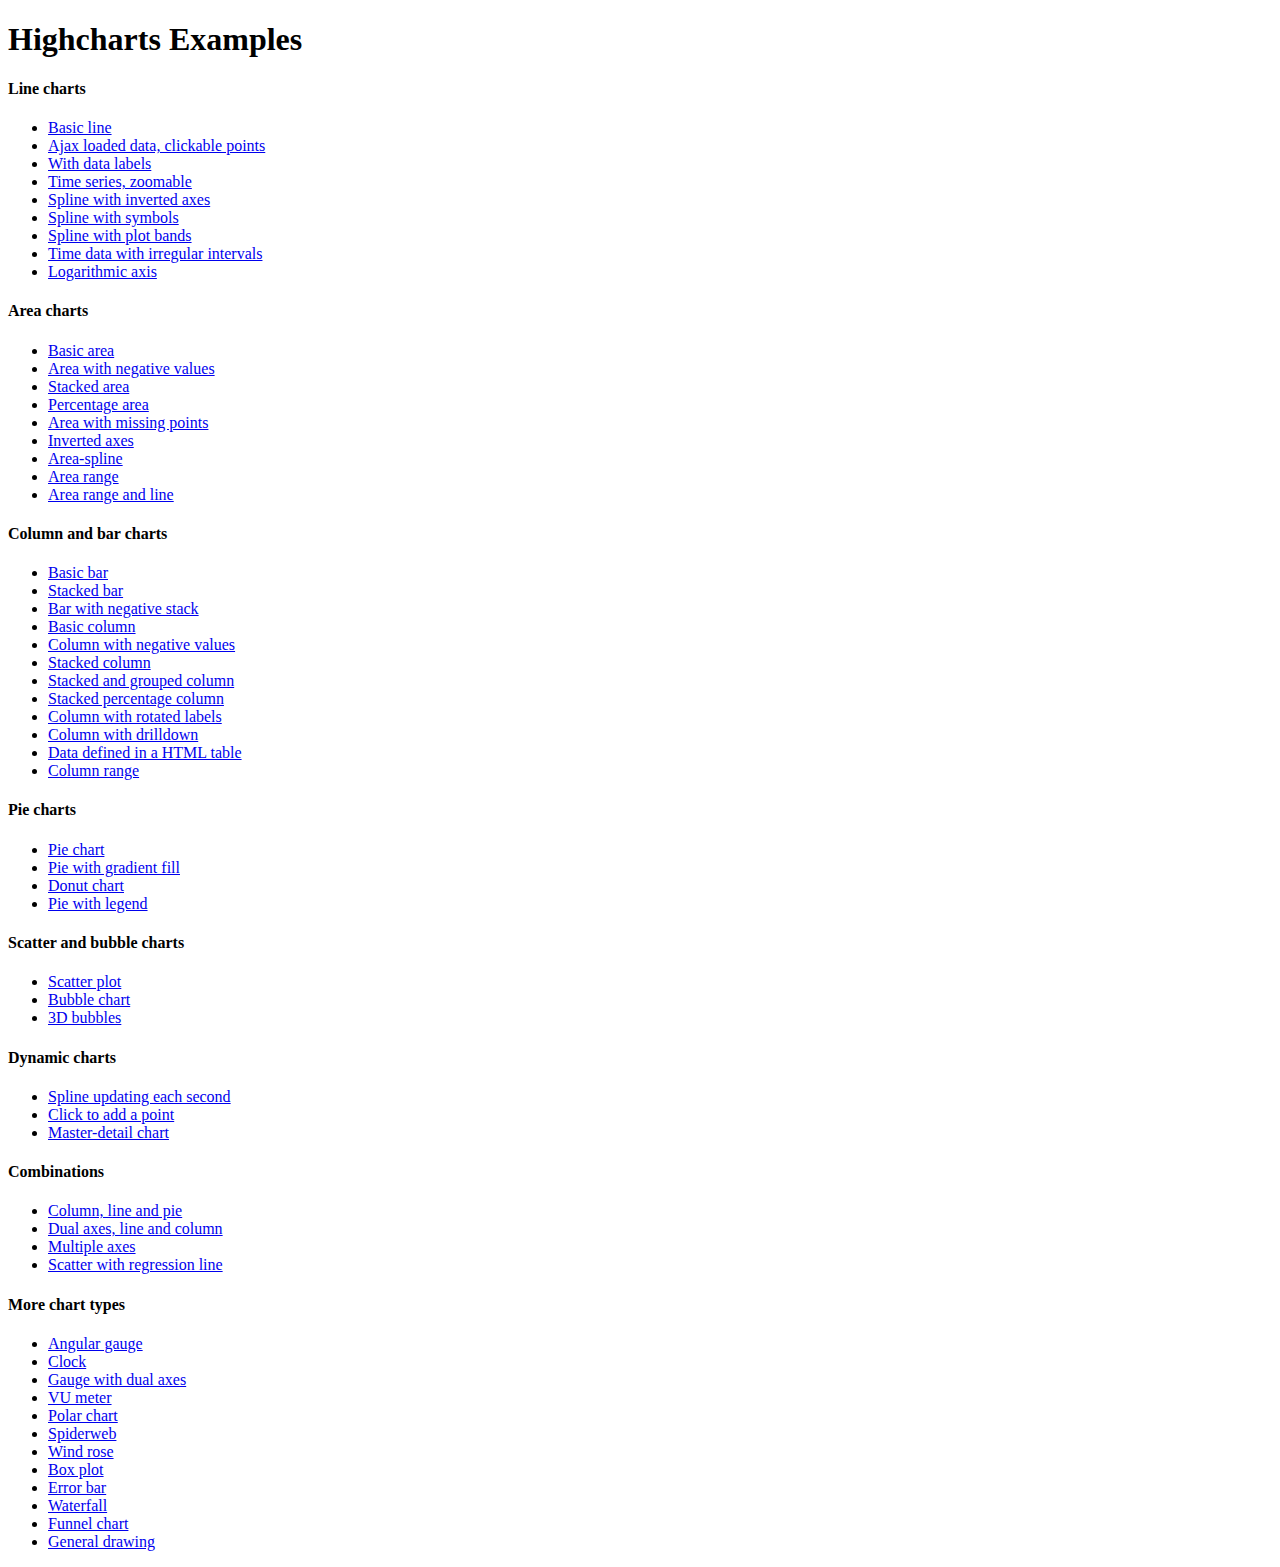
<file: App/graph/index.htm>
<!DOCTYPE HTML PUBLIC "-//W3C//DTD HTML 4.01//EN" "http://www.w3.org/TR/html4/strict.dtd">
<html>
	<head>
		<meta http-equiv="Content-Type" content="text/html; charset=iso-utf-8" />
		<title>Highcharts Examples</title>
	</head>
	<body>
		<h1>Highcharts Examples</h1>
		<h4>Line charts</h4>
		<ul>
			<li><a href="examples/line-basic/index.htm">Basic line</a></li>
			<li><a href="examples/line-ajax/index.htm">Ajax loaded data, clickable points</a></li>
			<li><a href="examples/line-labels/index.htm">With data labels</a></li>
			<li><a href="examples/line-time-series/index.htm">Time series, zoomable</a></li>
			<li><a href="examples/spline-inverted/index.htm">Spline with inverted axes</a></li>
			<li><a href="examples/spline-symbols/index.htm">Spline with symbols</a></li>
			<li><a href="examples/spline-plot-bands/index.htm">Spline with plot bands</a></li>
			<li><a href="examples/spline-irregular-time/index.htm">Time data with irregular intervals</a></li>
			<li><a href="examples/line-log-axis/index.htm">Logarithmic axis</a></li>
		</ul>
		<h4>Area charts</h4>
		<ul>
			<li><a href="examples/area-basic/index.htm">Basic area</a></li>
			<li><a href="examples/area-negative/index.htm">Area with negative values</a></li>
			<li><a href="examples/area-stacked/index.htm">Stacked area</a></li>
			<li><a href="examples/area-stacked-percent/index.htm">Percentage area</a></li>
			<li><a href="examples/area-missing/index.htm">Area with missing points</a></li>
			<li><a href="examples/area-inverted/index.htm">Inverted axes</a></li>
			<li><a href="examples/areaspline/index.htm">Area-spline</a></li>
			<li><a href="examples/arearange/index.htm">Area range</a></li>
			<li><a href="examples/arearange-line/index.htm">Area range and line</a></li>
		</ul>
		<h4>Column and bar charts</h4>
		<ul>
			<li><a href="examples/bar-basic/index.htm">Basic bar</a></li>
			<li><a href="examples/bar-stacked/index.htm">Stacked bar</a></li>
			<li><a href="examples/bar-negative-stack/index.htm">Bar with negative stack</a></li>
			<li><a href="examples/column-basic/index.htm">Basic column</a></li>
			<li><a href="examples/column-negative/index.htm">Column with negative values</a></li>
			<li><a href="examples/column-stacked/index.htm">Stacked column</a></li>
			<li><a href="examples/column-stacked-and-grouped/index.htm">Stacked and grouped column</a></li>
			<li><a href="examples/column-stacked-percent/index.htm">Stacked percentage column</a></li>
			<li><a href="examples/column-rotated-labels/index.htm">Column with rotated labels</a></li>
			<li><a href="examples/column-drilldown/index.htm">Column with drilldown</a></li>
			<li><a href="examples/column-parsed/index.htm">Data defined in a HTML table</a></li>
			<li><a href="examples/columnrange/index.htm">Column range</a></li>
		</ul>
		<h4>Pie charts</h4>
		<ul>
			<li><a href="examples/pie-basic/index.htm">Pie chart</a></li>
			<li><a href="examples/pie-gradient/index.htm">Pie with gradient fill</a></li>
			<li><a href="examples/pie-donut/index.htm">Donut chart</a></li>
			<li><a href="examples/pie-legend/index.htm">Pie with legend</a></li>
		</ul>
		<h4>Scatter and bubble charts</h4>
		<ul>
			<li><a href="examples/scatter/index.htm">Scatter plot</a></li>
			<li><a href="examples/bubble/index.htm">Bubble chart</a></li>
			<li><a href="examples/bubble-3d/index.htm">3D bubbles</a></li>
		</ul>
		<h4>Dynamic charts</h4>
		<ul>
			<li><a href="examples/dynamic-update/index.htm">Spline updating each second</a></li>
			<li><a href="examples/dynamic-click-to-add/index.htm">Click to add a point</a></li>
			<li><a href="examples/dynamic-master-detail/index.htm">Master-detail chart</a></li>
		</ul>
		<h4>Combinations</h4>
		<ul>
			<li><a href="examples/combo/index.htm">Column, line and pie</a></li>
			<li><a href="examples/combo-dual-axes/index.htm">Dual axes, line and column</a></li>
			<li><a href="examples/combo-multi-axes/index.htm">Multiple axes</a></li>
			<li><a href="examples/combo-regression/index.htm">Scatter with regression line</a></li>
		</ul>
		<h4>More chart types</h4>
		<ul>
			<li><a href="examples/gauge-speedometer/index.htm">Angular gauge</a></li>
			<li><a href="examples/gauge-clock/index.htm">Clock</a></li>
			<li><a href="examples/gauge-dual/index.htm">Gauge with dual axes</a></li>
			<li><a href="examples/gauge-vu-meter/index.htm">VU meter</a></li>
			<li><a href="examples/polar/index.htm">Polar chart</a></li>
			<li><a href="examples/polar-spider/index.htm">Spiderweb</a></li>
			<li><a href="examples/polar-wind-rose/index.htm">Wind rose</a></li>
			<li><a href="examples/box-plot/index.htm">Box plot</a></li>
			<li><a href="examples/error-bar/index.htm">Error bar</a></li>
			<li><a href="examples/waterfall/index.htm">Waterfall</a></li>
			<li><a href="examples/funnel/index.htm">Funnel chart</a></li>
			<li><a href="examples/renderer/index.htm">General drawing</a></li>
		</ul>
	</body>
</html>
</file>
